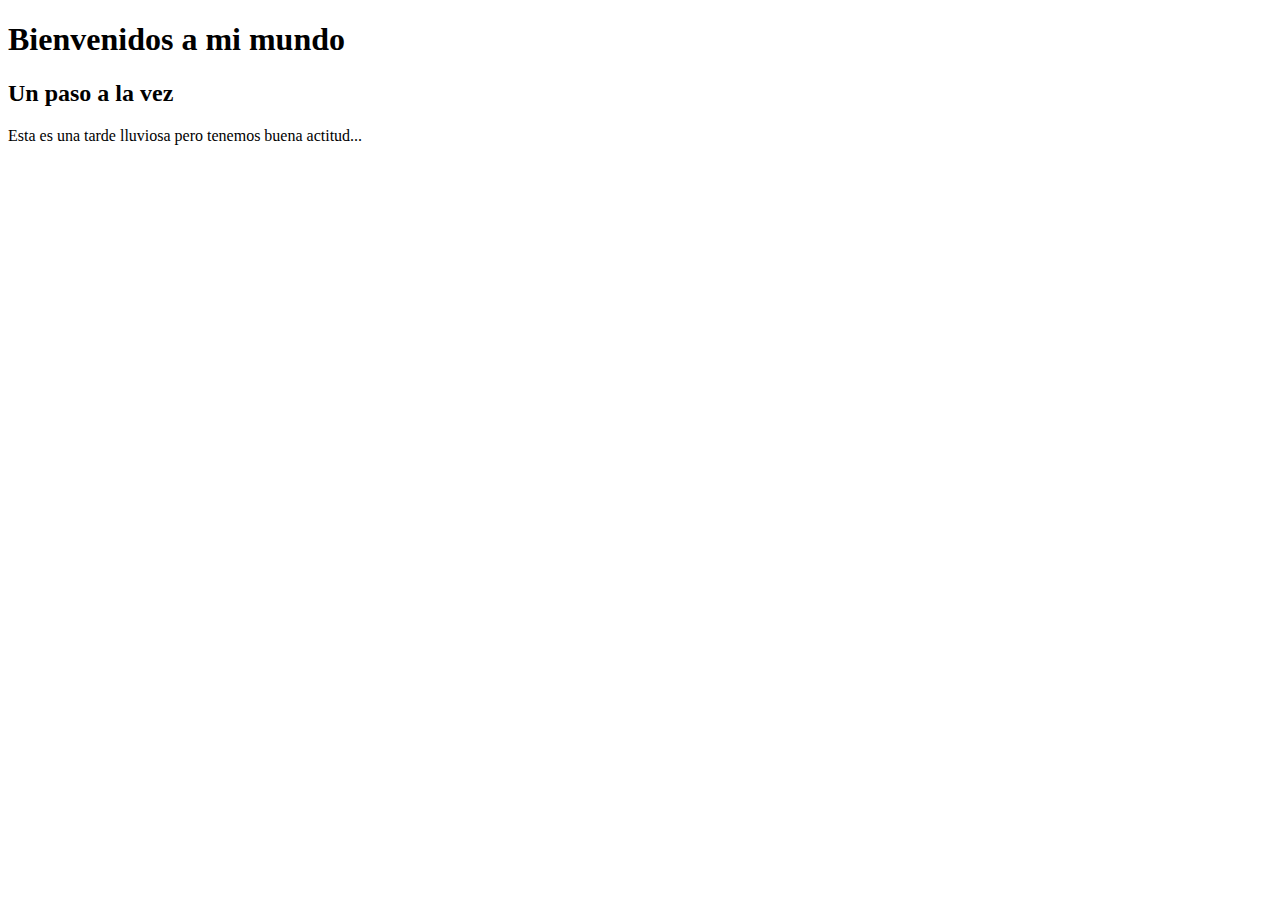
<file: index.html>
<!DOCTYPE html>
<html lang="es">
  <head>
    <meta charset="utf-8">
    <!--- este es un comentario --->
    <title>Bienvenido mi rey (reina)</title>
  </head>
  <body>
    <div>
        <h1>Bienvenidos a mi mundo</h1>
        <h2>Un paso a la vez</h2>
        <p>Esta es una tarde lluviosa pero tenemos buena actitud...</p>
    </div>
  </body>
</html>
</file>
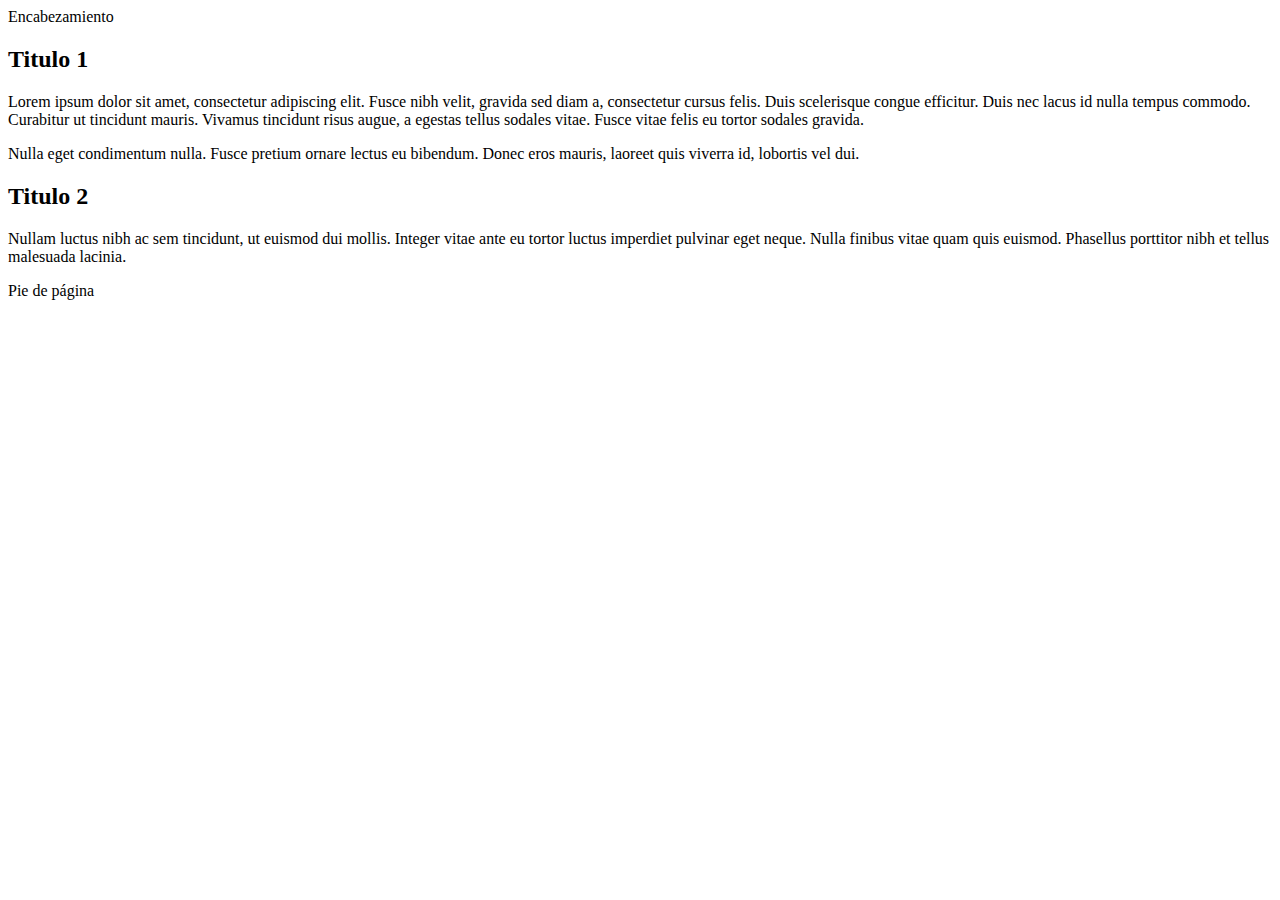
<file: ejemplo2/index.html>
<!DOCTYPE html>
<html lang="en">
  <head>
    <meta charset="utf-8">
    <title>Estructura semantica</title>
  </head>
  <body>
    <header>
        Encabezamiento
    </header>
    <section>
        <h2>Titulo 1</h1>

        <p>Lorem ipsum dolor sit amet, consectetur adipiscing elit. Fusce nibh velit, gravida
        sed diam a, consectetur cursus felis. Duis scelerisque congue efficitur. Duis nec lacus
        id nulla tempus commodo. Curabitur ut tincidunt mauris. Vivamus tincidunt risus augue,
        a egestas tellus sodales vitae. Fusce vitae felis eu tortor sodales gravida. </p>

        <p>Nulla eget condimentum nulla. Fusce pretium ornare lectus eu bibendum. Donec eros mauris,
        laoreet quis viverra id, lobortis vel dui.</p>

    </section>

    <section>
        <h2>Titulo 2</h2>

        <p> Nullam luctus nibh ac sem tincidunt, ut euismod dui mollis. Integer vitae ante eu
        tortor luctus imperdiet pulvinar eget neque. Nulla finibus vitae quam quis euismod.
        Phasellus porttitor nibh et tellus malesuada lacinia. </p>
    </section>

    <footer>
        Pie de página
    </footer>


  </body>
</html>
</file>
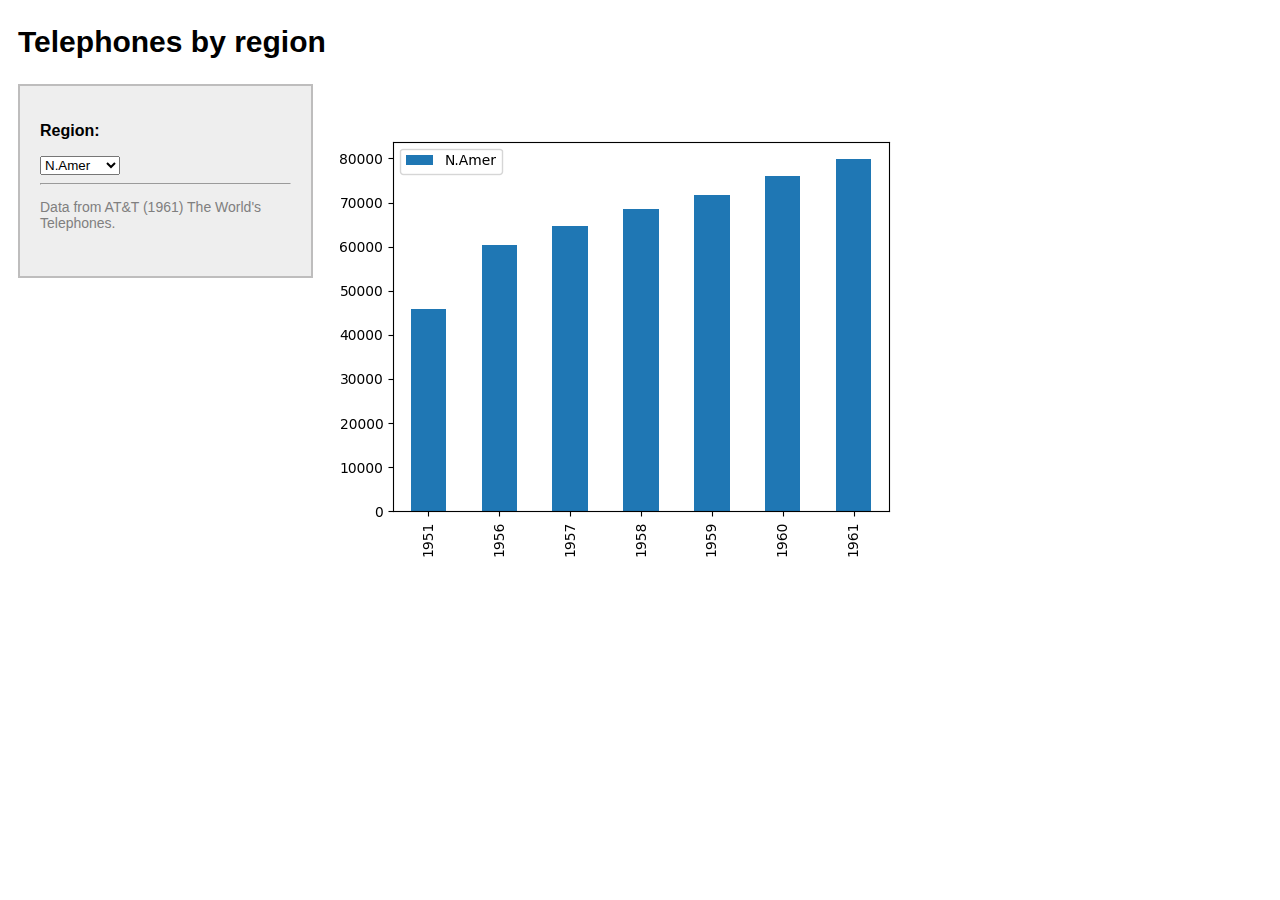
<file: ejemplo2jinja/index.html>
<!DOCTYPE html>
<html lang="en">
  <head>
    <meta charset="utf-8">
    <title>Telephones</title>

    <style>

        body {
          font-family: Arial, Helvetica, sans-serif;
          padding-left: 10px;
        }

        header {
            font-size: 20px;
        }

        nav {
          float: left;
          width: 20%;
          height: 150px;
          background: #eeeeee;
          padding: 20px;
        }

        .seltext {
            font-weight: bold;
        }

        .auxtext {
            font-size: 14px;
            color: #807F7F;
        }

    </style>

  </head>
  <body>

    <header>
      <h2>Telephones by region</h2>
    </header>

    <nav style="border:1px solid #BEBDBD; border-width:2px;">
      <p class="seltext">Region:</p>
      <select id="region" name="region"  onchange="selectPlot()">

        
            <option value="N.Amer">N.Amer</option>
        
            <option value="Europe">Europe</option>
        
            <option value="Asia">Asia</option>
        
            <option value="S.Amer">S.Amer</option>
        
            <option value="Oceania">Oceania</option>
        
            <option value="Africa">Africa</option>
        
            <option value="Mid.Amer">Mid.Amer</option>
        

      </select>
      <br>
      <hr>
      <p class="auxtext"> Data from AT&T (1961) The World's Telephones. </p>
    </nav>

    <div>

      
        
          <div class="myImage" id="N.Amer" style="display:block"> <img src="[data-uri]"> </div>
        
      
        
          <div class="myImage" id="Europe" style="display:none">  <img src="[data-uri]"> </div>
        
      
        
          <div class="myImage" id="Asia" style="display:none">  <img src="[data-uri]"> </div>
        
      
        
          <div class="myImage" id="S.Amer" style="display:none">  <img src="[data-uri]"> </div>
        
      
        
          <div class="myImage" id="Oceania" style="display:none">  <img src="[data-uri]"> </div>
        
      
        
          <div class="myImage" id="Africa" style="display:none">  <img src="[data-uri]"> </div>
        
      
        
          <div class="myImage" id="Mid.Amer" style="display:none">  <img src="[data-uri]"> </div>
        
      

    </div>

    <script>
      function selectPlot() {
        var region = document.getElementById("region").value;
        var images = document.getElementsByClassName("myImage");
        for (var i = 0; i < images.length; i++) {
          if (images[i].id == region) {
            images[i].style.display = "block"
          }else{
            images[i].style.display = "none"
          }
        }
      }
    </script>
  </body>
</html>
</file>
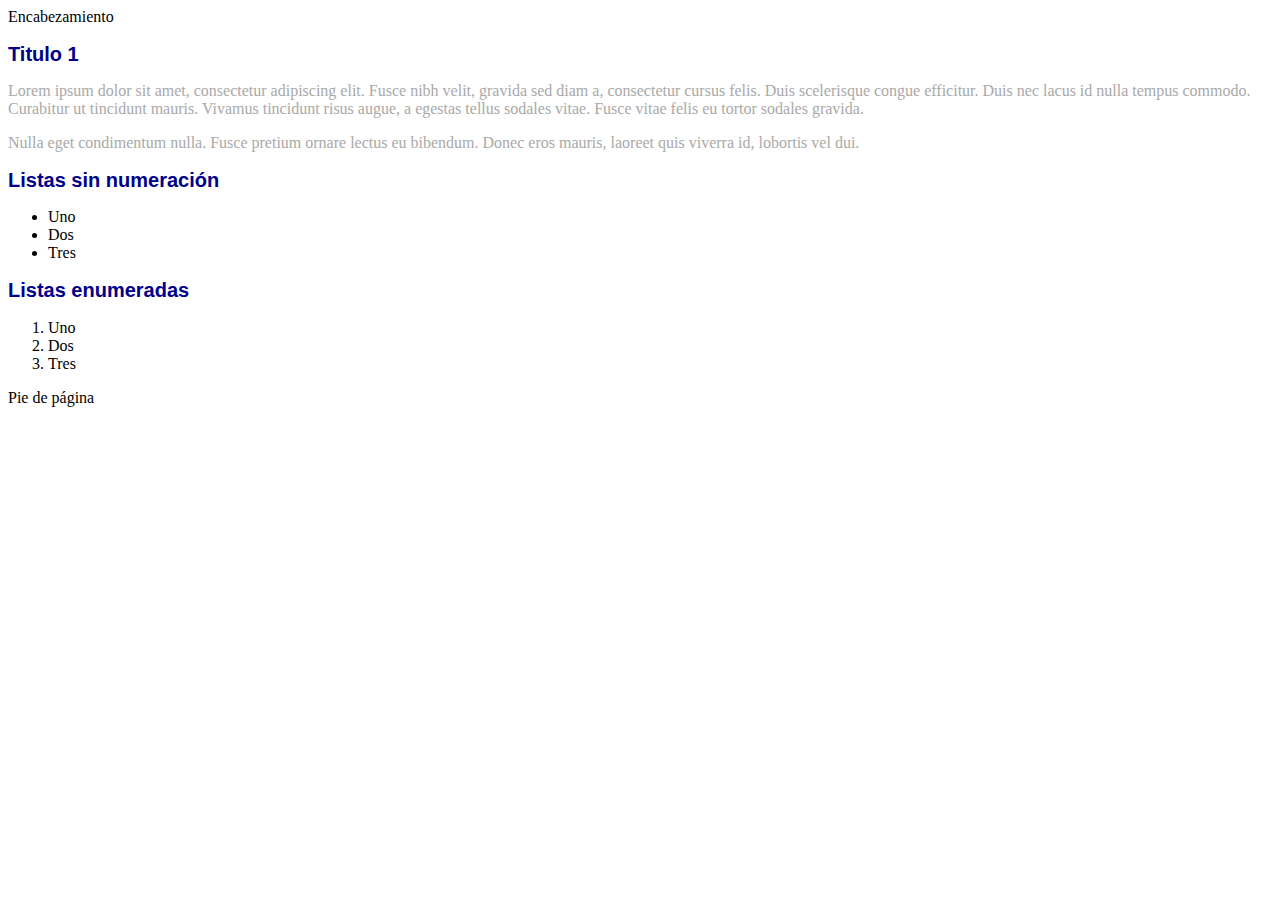
<file: ejemplocss/index.html>
<!DOCTYPE html>
<html lang="en">
  <head>
    <meta charset="utf-8">

    <!--- vínculo al arhcivo ---->
    <link rel="stylesheet" href="style.css">
    <!--------------------------->

    <title>Estructura semantica</title>
  </head>
  <body>
    <header>
        Encabezamiento
    </header>
    <section>
        <h2>Titulo 1</h2>

        <p>Lorem ipsum dolor sit amet, consectetur adipiscing elit. Fusce nibh velit, gravida
        sed diam a, consectetur cursus felis. Duis scelerisque congue efficitur. Duis nec lacus
        id nulla tempus commodo. Curabitur ut tincidunt mauris. Vivamus tincidunt risus augue,
        a egestas tellus sodales vitae. Fusce vitae felis eu tortor sodales gravida. </p>

        <p>Nulla eget condimentum nulla. Fusce pretium ornare lectus eu bibendum. Donec eros mauris,
        laoreet quis viverra id, lobortis vel dui.</p>

    </section>
    <section>

        <h2>Listas sin numeración</h2>

        <ul>
            <li>Uno</li>
            <li>Dos</li>
            <li>Tres</li>
        </ul>

    </section>
    <section>

        <h2>Listas enumeradas</h2>

        <ol>
            <li>Uno</li>
            <li>Dos</li>
            <li>Tres</li>
        </ol>

    </section>

    <footer>
        Pie de página
    </footer>


  </body>
</html>
</file>
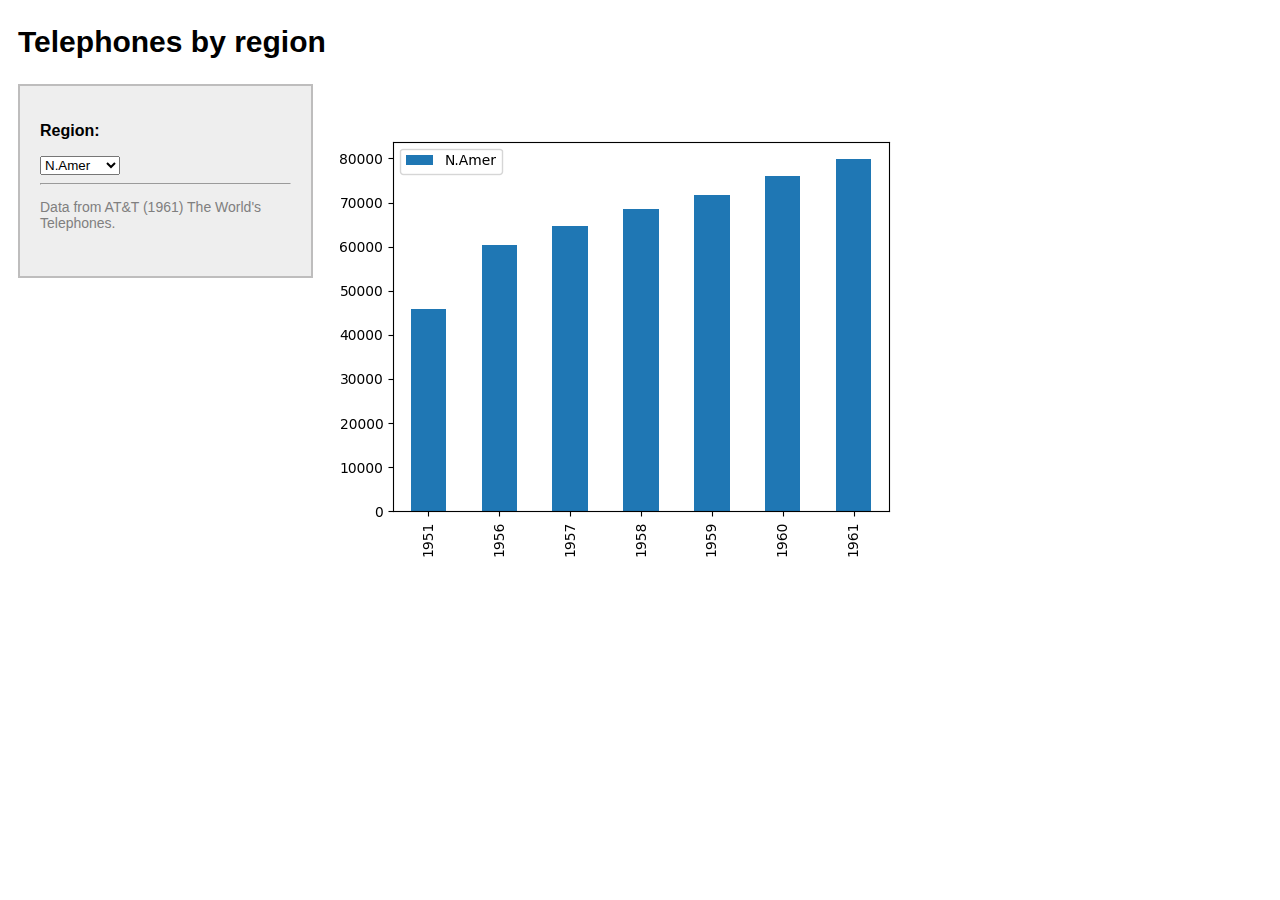
<file: ejemplojinja/index.html>
<!DOCTYPE html>
<html lang="en">
  <head>
    <meta charset="utf-8">
    <title>Telephones</title>

    <style>

        body {
          font-family: Arial, Helvetica, sans-serif;
          padding-left: 10px;
        }

        header {
            font-size: 20px;
        }

        nav {
          float: left;
          width: 20%;
          height: 150px;
          background: #eeeeee;
          padding: 20px;
        }

        .seltext {
            font-weight: bold;
        }

        .auxtext {
            font-size: 14px;
            color: #807F7F;
        }

    </style>

  </head>
  <body>

    <header>
      <h2>Telephones by region</h2>
    </header>

    <nav style="border:1px solid #BEBDBD; border-width:2px;">
      <p class="seltext">Region:</p>
      <select id="region" name="region"  onchange="selectPlot()">

        <!--- Este codigo se elimina
        <option value="N.Amer">N.Amer</option>
        <option value="Europe">Europe</option>
        <option value="Asia">Asia</option>
        <option value="S.Amer">S.Amer</option>
        <option value="Oceania">Oceania</option>
        <option value="Africa">Africa</option>
        <option value="Mid.Amer">Mid.Amer</option>
        --->

        <!--- Genera las opciones del menu usando Jinja2 --->

        
            <option value="N.Amer">N.Amer</option>
        
            <option value="Europe">Europe</option>
        
            <option value="Asia">Asia</option>
        
            <option value="S.Amer">S.Amer</option>
        
            <option value="Oceania">Oceania</option>
        
            <option value="Africa">Africa</option>
        
            <option value="Mid.Amer">Mid.Amer</option>
        

        <!--- Fin de la modificacion --->

      </select>
      <br>
      <hr>
      <p class="auxtext"> Data from AT&T (1961) The World's Telephones. </p>
    </nav>

    <div>

      <!--- Este codigo se elimina
      <div class="myImage" id="N.Amer"   style="display:block"> <img src="figs/N.Amer.png"   alt="N.Amer">   </div>
      <div class="myImage" id="Europe"   style="display:none">  <img src="figs/Europe.png"   alt="Europe">   </div>
      <div class="myImage" id="Asia"     style="display:none">  <img src="figs/Asia.png"     alt="Asia">     </div>
      <div class="myImage" id="S.Amer"   style="display:none">  <img src="figs/S.Amer.png"   alt="S.Amer">   </div>
      <div class="myImage" id="Oceania"  style="display:none">  <img src="figs/Oceania.png"  alt="Oceania">  </div>
      <div class="myImage" id="Africa"   style="display:none">  <img src="figs/Africa.png"   alt="Africa">   </div>
      <div class="myImage" id="Mid.Amer" style="display:none">  <img src="figs/Mid.Amer.png" alt="Mid.Amer"> </div>
      --->


      <!--- Genera la division de cada imagen usando Jinja2 --->


      
        
          <div class="myImage" id="N.Amer" style="display:block"> <img src="figs/N.Amer.png" alt="N.Amer"> </div>
        
      
        
          <div class="myImage" id="Europe" style="display:none"> <img src="figs/Europe.png" alt="Europe"> </div>
        
      
        
          <div class="myImage" id="Asia" style="display:none"> <img src="figs/Asia.png" alt="Asia"> </div>
        
      
        
          <div class="myImage" id="S.Amer" style="display:none"> <img src="figs/S.Amer.png" alt="S.Amer"> </div>
        
      
        
          <div class="myImage" id="Oceania" style="display:none"> <img src="figs/Oceania.png" alt="Oceania"> </div>
        
      
        
          <div class="myImage" id="Africa" style="display:none"> <img src="figs/Africa.png" alt="Africa"> </div>
        
      
        
          <div class="myImage" id="Mid.Amer" style="display:none"> <img src="figs/Mid.Amer.png" alt="Mid.Amer"> </div>
        
      

      <!--- Fin de la modificacion --->

    </div>

    <script>
      function selectPlot() {
        var region = document.getElementById("region").value;
        var images = document.getElementsByClassName("myImage");
        for (var i = 0; i < images.length; i++) {
          if (images[i].id == region) {
            images[i].style.display = "block"
          }else{
            images[i].style.display = "none"
          }
        }
      }
    </script>
  </body>
</html>
</file>
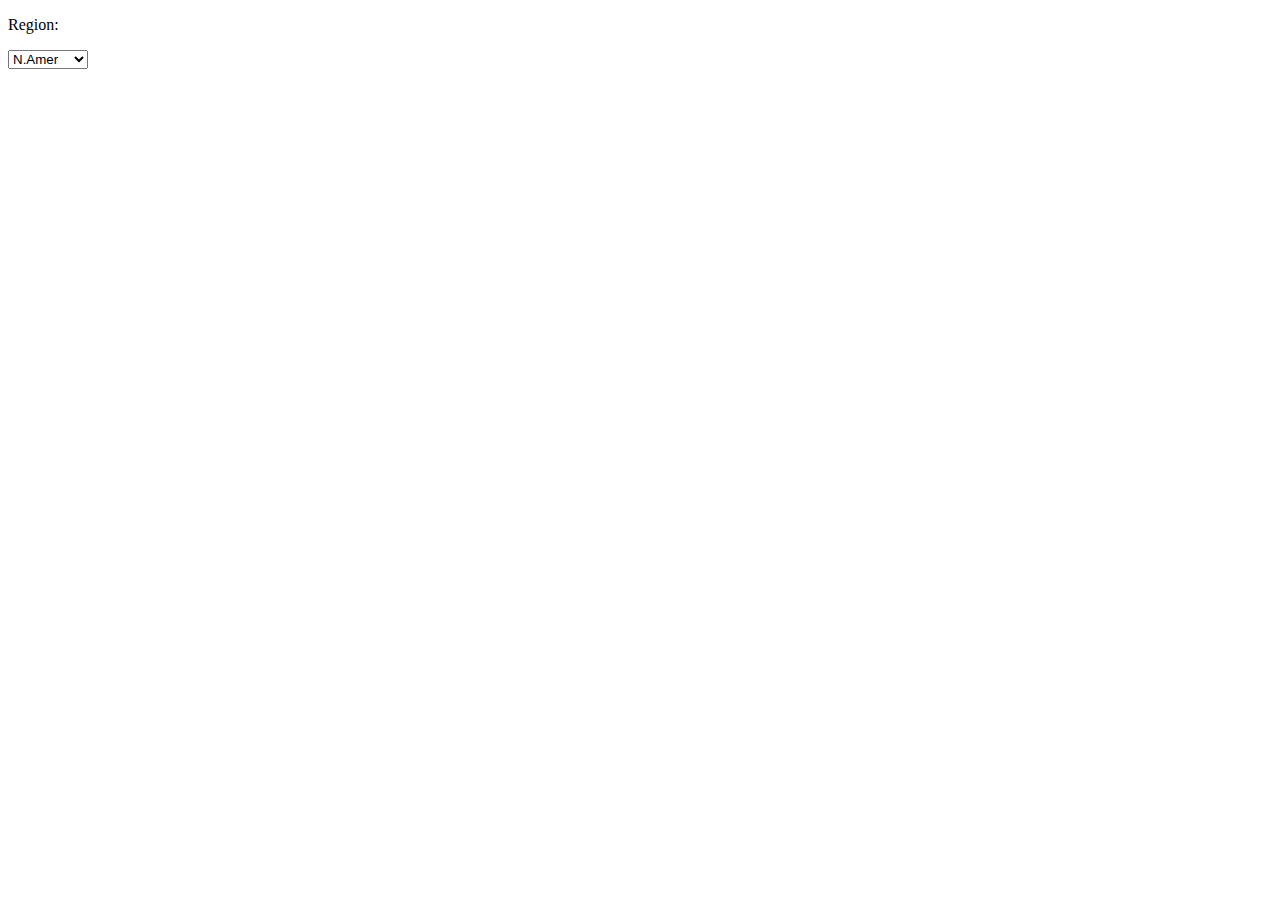
<file: reporte/index.html>
<!DOCTYPE html>
<html lang="en">
    <head>
        <meta charset="utf-8">
        <title>Telephones</title>
    </head>
    <body>
        <!--- Menu de seleccion al lado izquierdo --->
        <nav>
            <p>Region:</p>

            <!--- onchange llama la función cuando el elemento cambia --->
            <select id="region" name="region"  onchange="selectPlot()">

                <option value="N.Amer">N.Amer</option>
                <option value="Europe">Europe</option>
                <option value="Asia">Asia</option>
                <option value="S.Amer">S.Amer</option>
                <option value="Oceania">Oceania</option>
                <option value="Africa">Africa</option>
                <option value="Mid.Amer">Mid.Amer</option>

            </select>
        </nav>
        <script>
            function selectPlot() {

                <!--- obtiene el elemento seleccionado en el menu --->
                var region = document.getElementById("region").value;

                <!--- imprime un mensaje para depurar el código --->
                window.alert("Region seleccionada: " + region);
            }
        </script>
    </body>
</html>
</file>
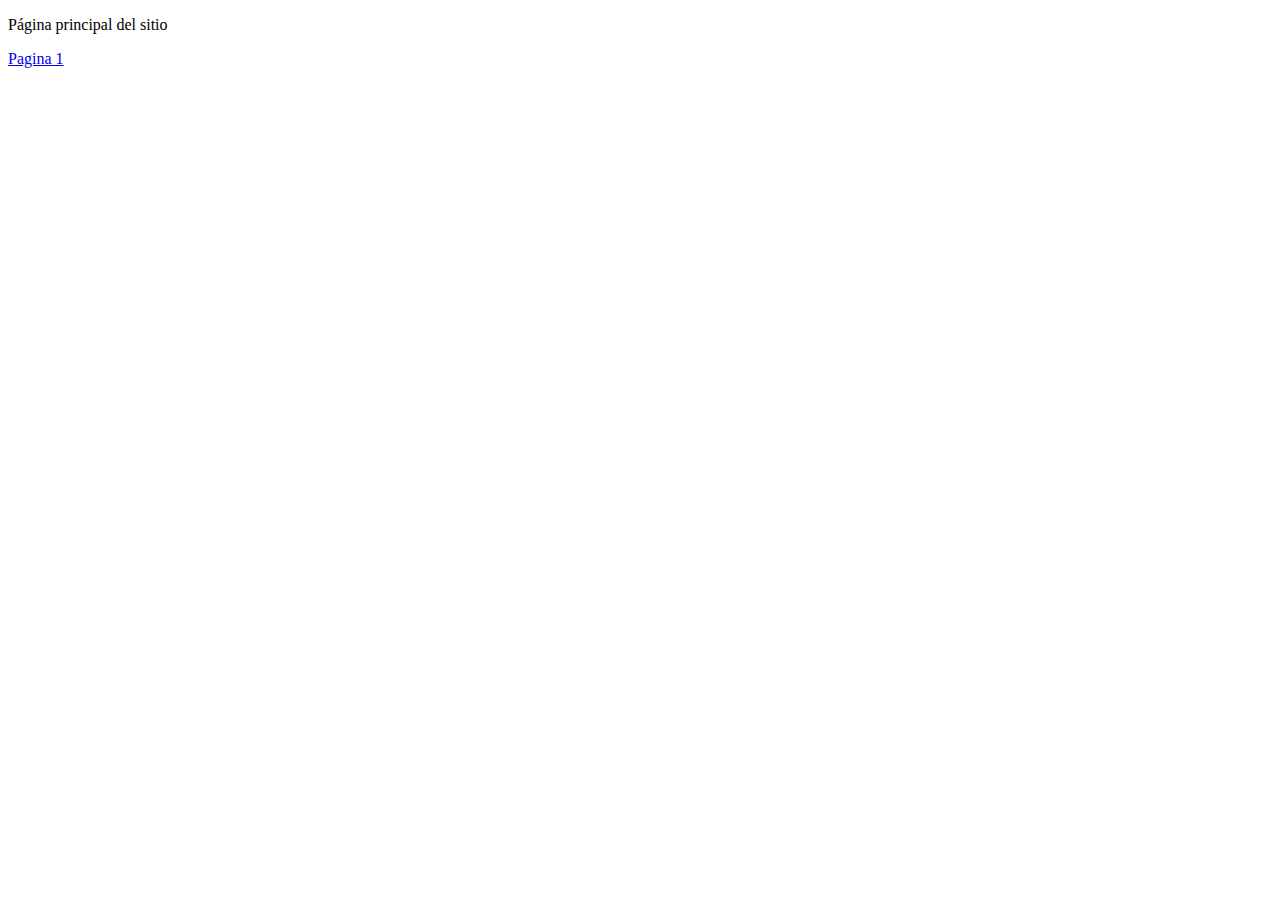
<file: index1.html>
<!DOCTYPE html>
<html lang="en">
    <head>
        <meta charset="utf-8">
        <title>Pagina principal</title>
      </head>
    <body>

        <p>Página principal del sitio</p>

        <nav>
            <a href="pag1.html">Pagina 1</a>
        </nav>

    </body>
</html>
</file>
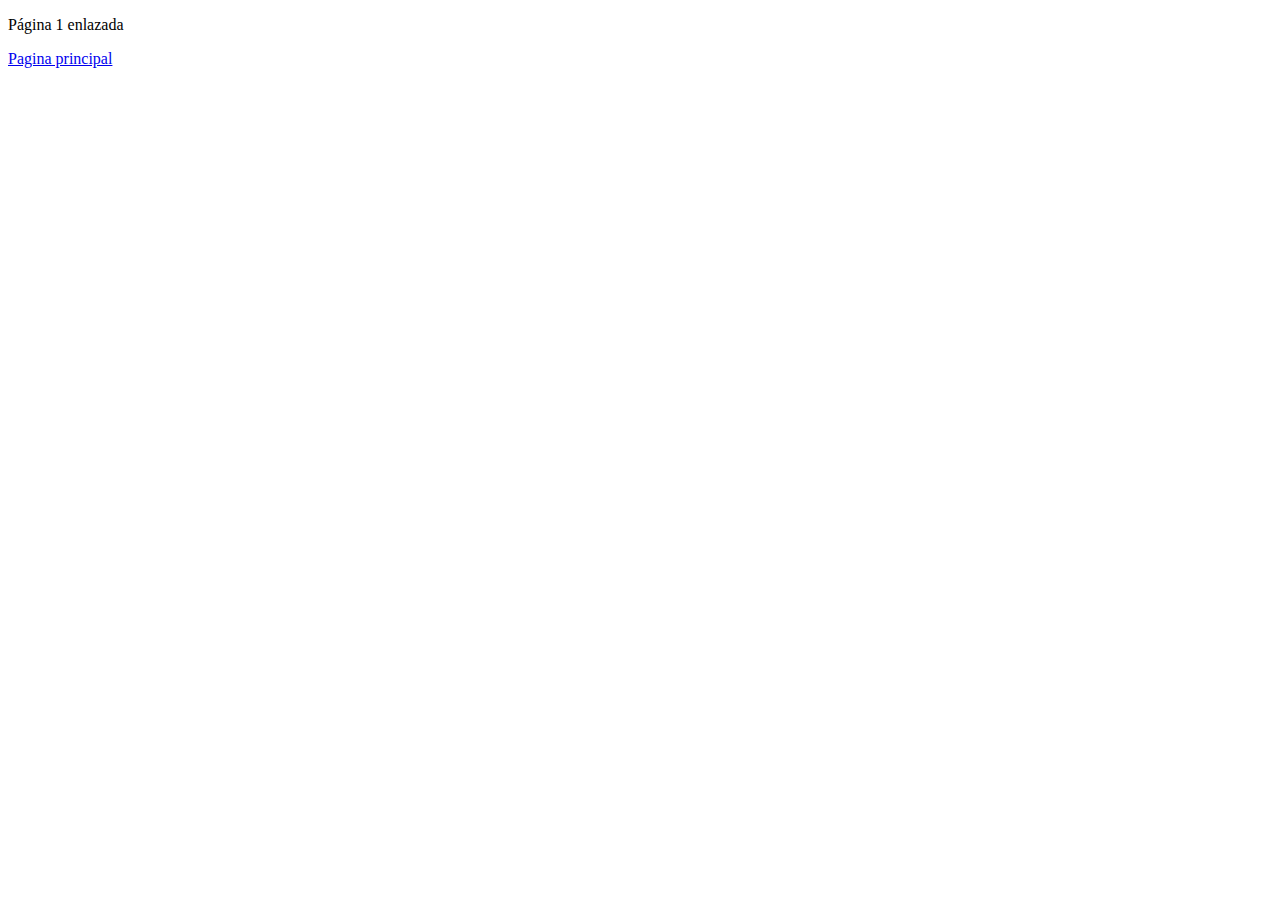
<file: pag1.html>
<!DOCTYPE html>
<html lang="en">
    <head>
        <meta charset="utf-8">
        <title>Pagina 1</title>
      </head>
    <body>

        <p>Página 1 enlazada</p>

        <nav>
            <a href="index.html">Pagina principal</a>
        </nav>

    </body>
</html>
</file>
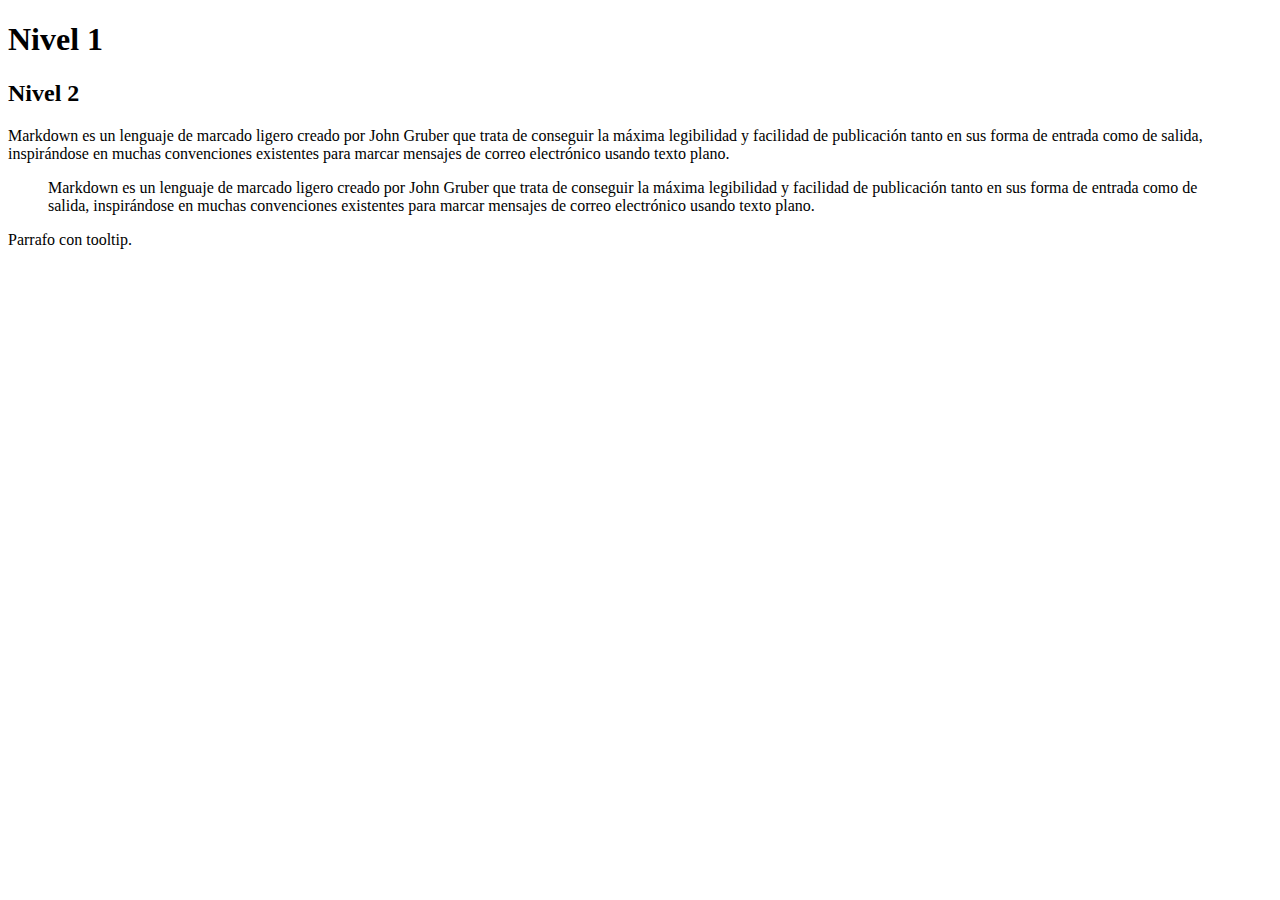
<file: ejemplo2/index1.html>
<!DOCTYPE html>
<html lang="en">
  <head>
    <meta charset="utf-8">
    <title>Hello World</title>
  </head>
  <body>
    <h1>Nivel 1</h1>

    <h2>Nivel 2</h2>

    <p>
        Markdown es un lenguaje de marcado ligero creado por John Gruber que
        trata de conseguir la máxima legibilidad y facilidad de publicación
        tanto en sus forma de entrada como de salida, inspirándose en
        muchas convenciones existentes para marcar mensajes de correo
        electrónico usando texto plano.
    </p>

    <blockquote>
        Markdown es un lenguaje de marcado ligero creado por John Gruber que
        trata de conseguir la máxima legibilidad y facilidad de publicación
        tanto en sus forma de entrada como de salida, inspirándose en
        muchas convenciones existentes para marcar mensajes de correo
        electrónico usando texto plano.
    </blockquote>

    <p title="--> tooltip <--">
        Parrafo con tooltip.
    </p>


  </body>
</html>
</file>
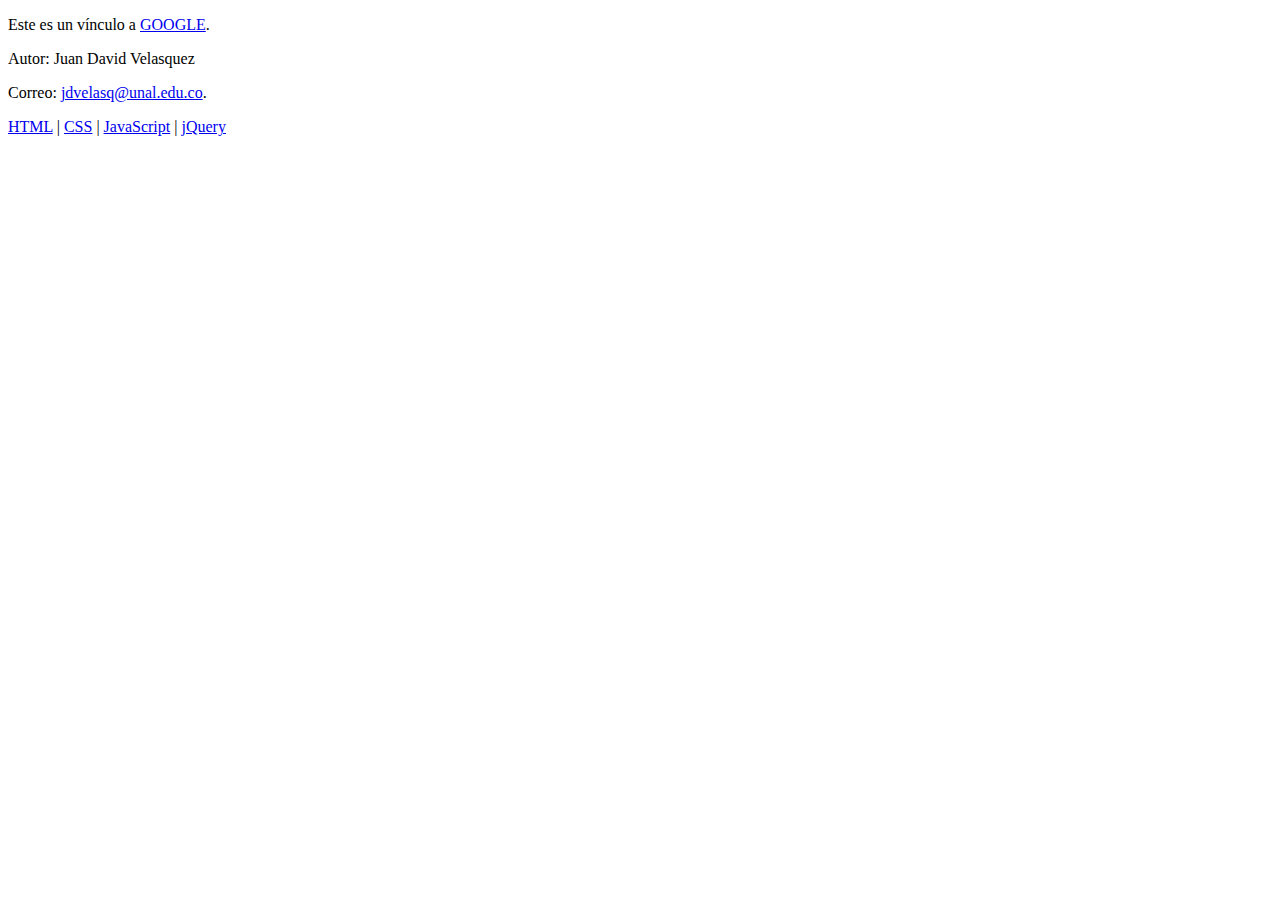
<file: ejemplo2/index2.html>
<!DOCTYPE html>
<html lang="en">
    <head>
        <meta charset="utf-8">
        <title>Hello World</title>
      </head>
    <body>

        <p>Este es un vínculo a <a href="http://www.google.com">GOOGLE</a>.</p>

        <footer>
            <p>Autor: Juan David Velasquez</p>
            <p>
                Correo: <a href="mailto:jdvelasq@unal.edu.co">
                jdvelasq@unal.edu.co</a>.
            </p>
        </footer>

        <nav>
            <a href="/html/">HTML</a> |
            <a href="/css/">CSS</a> |
            <a href="/js/">JavaScript</a> |
            <a href="/jquery/">jQuery</a>
        </nav>

    </body>
</html>
</file>
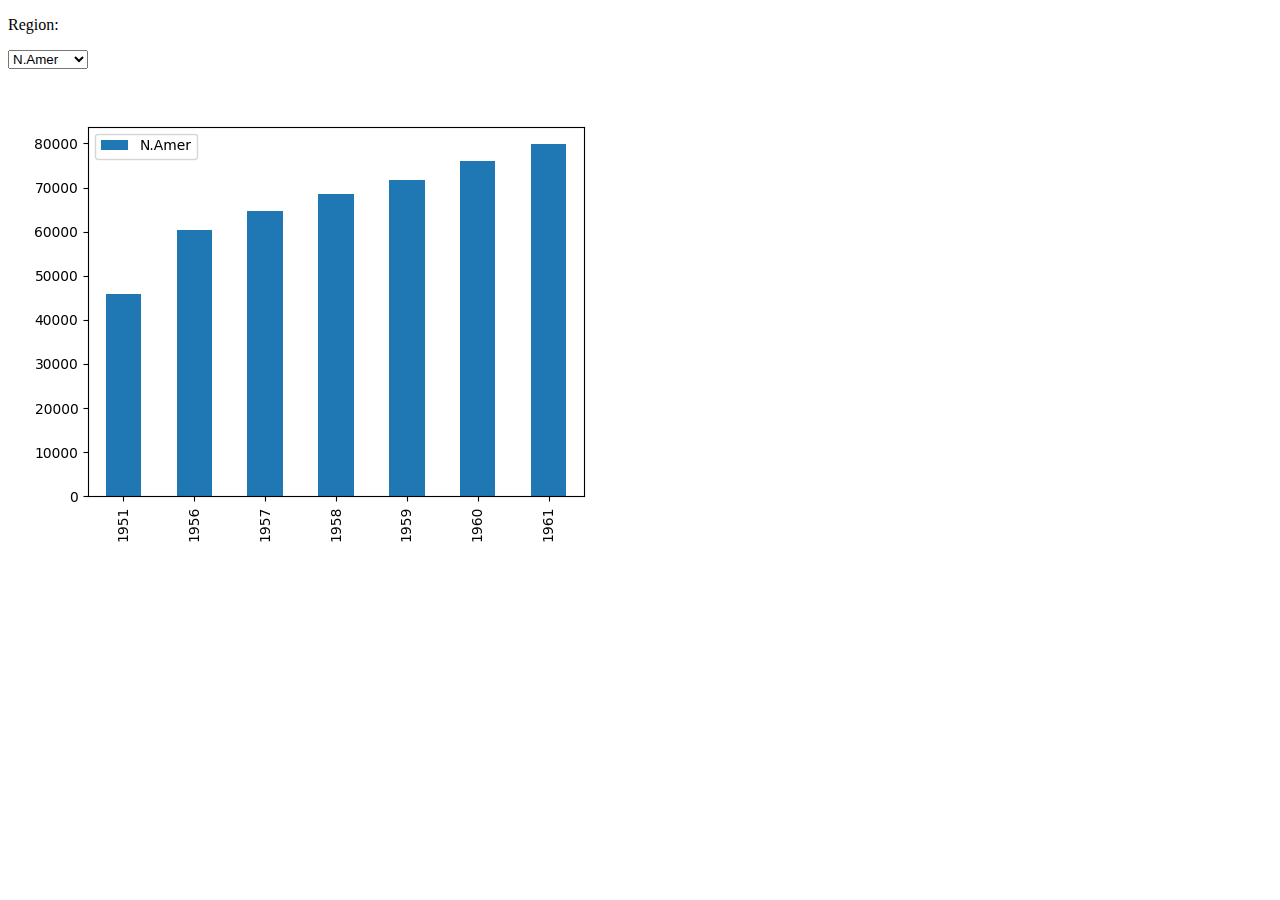
<file: reporte/index2.html>
<!DOCTYPE html>
<html lang="en">
  <head>
    <meta charset="utf-8">
    <title>Telephones</title>
  </head>
  <body>
    <nav>
      <p>Region:</p>
      <select id="region" name="region"  onchange="selectPlot()">
        <option value="N.Amer">N.Amer</option>
        <option value="Europe">Europe</option>
        <option value="Asia">Asia</option>
        <option value="S.Amer">S.Amer</option>
        <option value="Oceania">Oceania</option>
        <option value="Africa">Africa</option>
        <option value="Mid.Amer">Mid.Amer</option>
      </select>
    </nav>

    <div>
      <div class="myImage" id="N.Amer"   style="display:block"> <img src="figs/N.Amer.png"   alt="N.Amer">   </div>
      <div class="myImage" id="Europe"   style="display:none">  <img src="figs/Europe.png"   alt="Europe">   </div>
      <div class="myImage" id="Asia"     style="display:none">  <img src="figs/Asia.png"     alt="Asia">     </div>
      <div class="myImage" id="S.Amer"   style="display:none">  <img src="figs/S.Amer.png"   alt="S.Amer">   </div>
      <div class="myImage" id="Oceania"  style="display:none">  <img src="figs/Oceania.png"  alt="Oceania">  </div>
      <div class="myImage" id="Africa"   style="display:none">  <img src="figs/Africa.png"   alt="Africa">   </div>
      <div class="myImage" id="Mid.Amer" style="display:none">  <img src="figs/Mid.Amer.png" alt="Mid.Amer"> </div>
    </div>

    <script>
      function selectPlot() {
        var region = document.getElementById("region").value;
        var images = document.getElementsByClassName("myImage");
        for (var i = 0; i < images.length; i++) {
          if (images[i].id == region) {
            images[i].style.display = "block"
          }else{
            images[i].style.display = "none"
          }
        }
      }
    </script>
  </body>
</html>
</file>
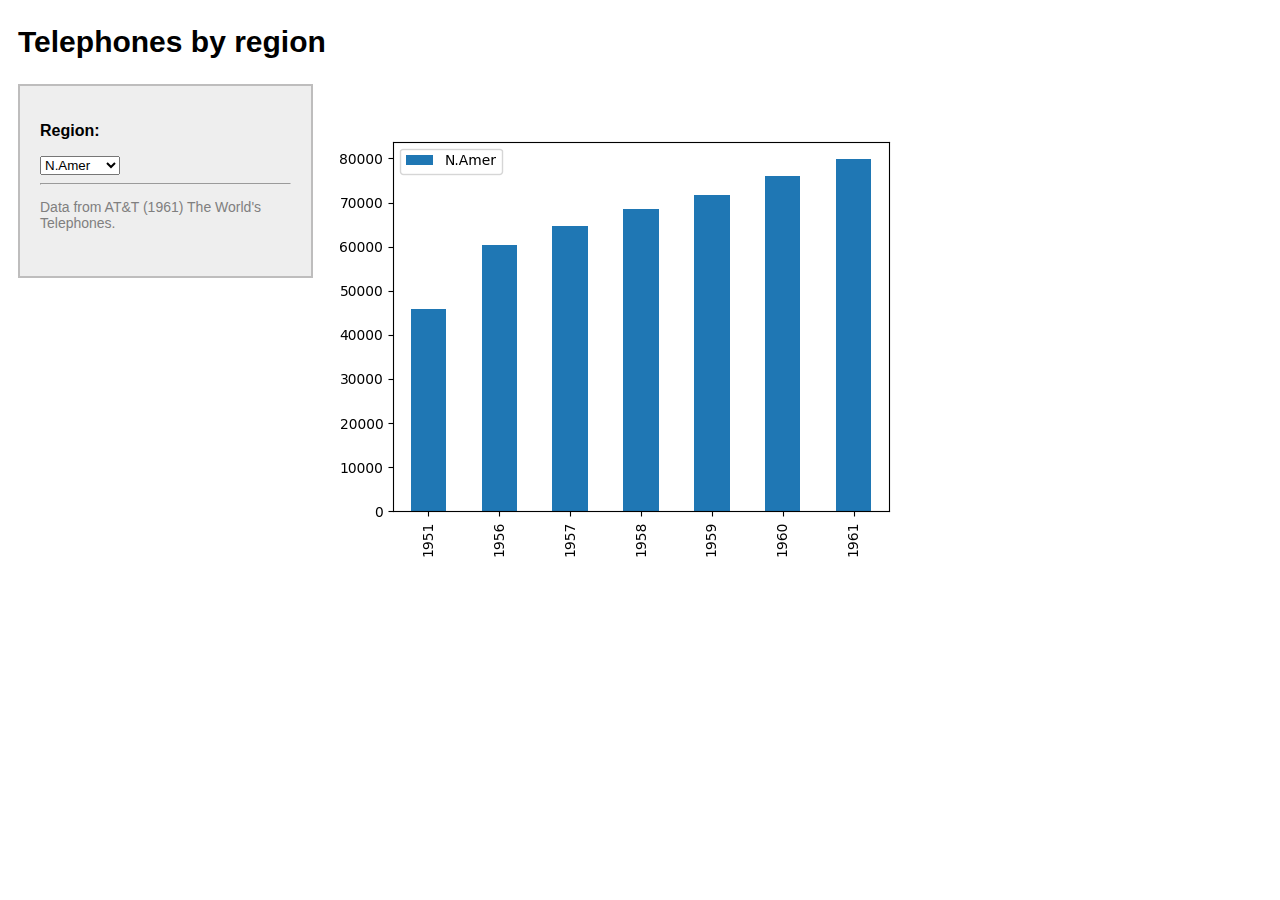
<file: reporte/index3.html>
<!DOCTYPE html>
<html lang="en">
  <head>
    <meta charset="utf-8">
    <title>Telephones</title>

    <style>

        body {
          font-family: Arial, Helvetica, sans-serif;
          padding-left: 10px;
        }

        header {
            font-size: 20px;
        }

        nav {
          float: left;
          width: 20%;
          height: 150px;
          background: #eeeeee;
          padding: 20px;
        }

        .seltext {
            font-weight: bold;
        }

        .auxtext {
            font-size: 14px;
            color: #807F7F;
        }

    </style>

  </head>
  <body>

    <header>
      <h2>Telephones by region</h2>
    </header>

    <nav style="border:1px solid #BEBDBD; border-width:2px;">
      <p class="seltext">Region:</p>
      <select id="region" name="region"  onchange="selectPlot()">
        <option value="N.Amer">N.Amer</option>
        <option value="Europe">Europe</option>
        <option value="Asia">Asia</option>
        <option value="S.Amer">S.Amer</option>
        <option value="Oceania">Oceania</option>
        <option value="Africa">Africa</option>
        <option value="Mid.Amer">Mid.Amer</option>
      </select>
      <br>
      <hr>
      <p class="auxtext"> Data from AT&T (1961) The World's Telephones. </p>
    </nav>

    <div>
      <div class="myImage" id="N.Amer"   style="display:block"> <img src="figs/N.Amer.png"   alt="N.Amer">   </div>
      <div class="myImage" id="Europe"   style="display:none">  <img src="figs/Europe.png"   alt="Europe">   </div>
      <div class="myImage" id="Asia"     style="display:none">  <img src="figs/Asia.png"     alt="Asia">     </div>
      <div class="myImage" id="S.Amer"   style="display:none">  <img src="figs/S.Amer.png"   alt="S.Amer">   </div>
      <div class="myImage" id="Oceania"  style="display:none">  <img src="figs/Oceania.png"  alt="Oceania">  </div>
      <div class="myImage" id="Africa"   style="display:none">  <img src="figs/Africa.png"   alt="Africa">   </div>
      <div class="myImage" id="Mid.Amer" style="display:none">  <img src="figs/Mid.Amer.png" alt="Mid.Amer"> </div>
    </div>

    <script>
      function selectPlot() {
        var region = document.getElementById("region").value;
        var images = document.getElementsByClassName("myImage");
        for (var i = 0; i < images.length; i++) {
          if (images[i].id == region) {
            images[i].style.display = "block"
          }else{
            images[i].style.display = "none"
          }
        }
      }
    </script>
  </body>
</html>
</file>
<file: ejemplocss/style.css>
/* Selecciona todos los encabezamientos <h2> */
h2 {
    color: darkblue;
    font-size: 20px;
    font-family: arial;
}

/* Selecciona todos los párrafos */
p {
    color: darkgray;
}
</file>
